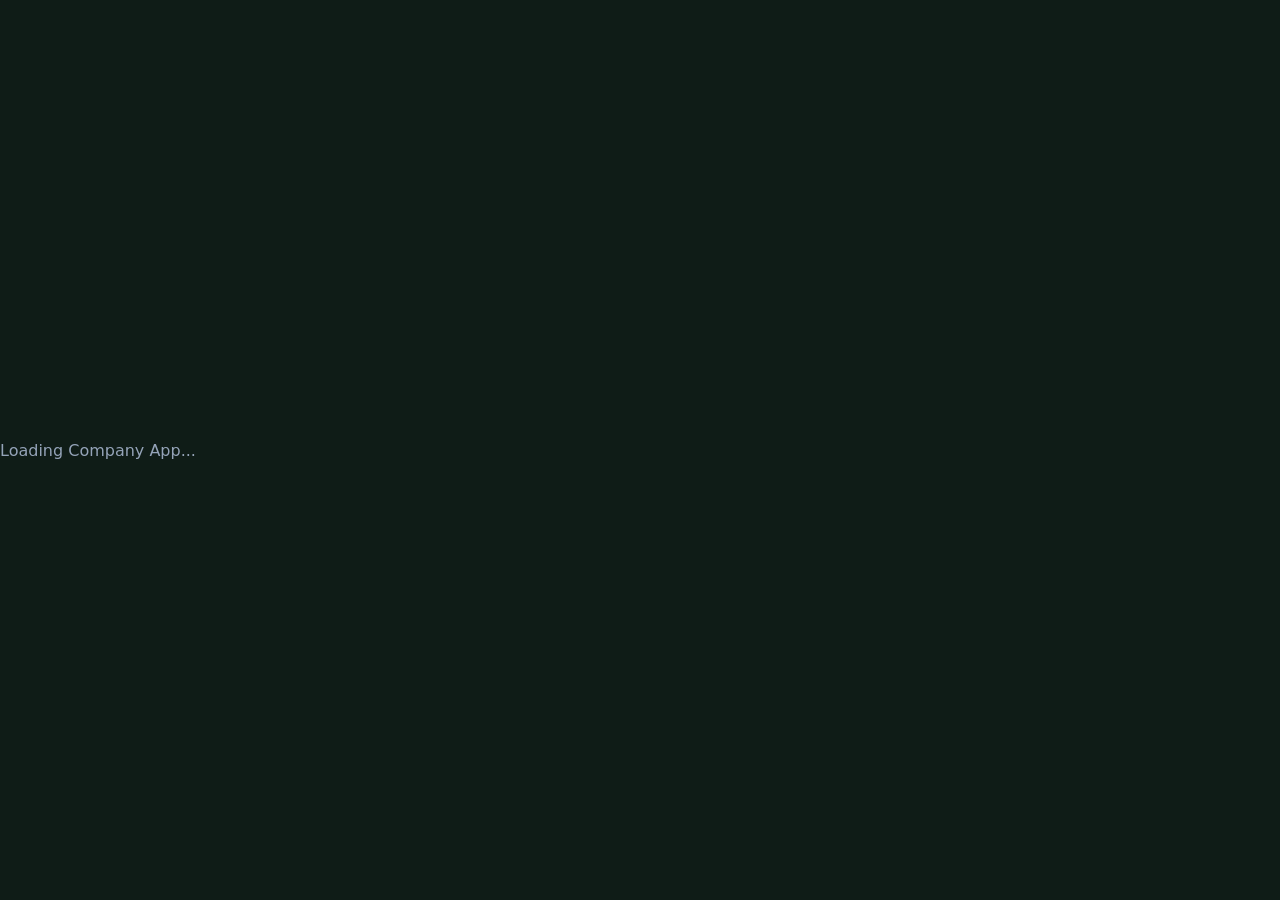
<file: company.html>
<!DOCTYPE html>
<html lang="en">
<head>
    <meta charset="UTF-8">
    <meta name="viewport" content="width=device-width, initial-scale=1.0">
    <title>Kigali Connect — Company</title>
    <link rel="stylesheet" href="/company.css">
</head>
<body>
    <div id="app-root">
        <div style="display:flex;justify-content:center;align-items:center;height:100vh;font-family:system-ui;color:#94a3b8;">
            Loading Company App...
        </div>
    </div>
    <script src="/company.js"></script>
</body>
</html>
</file>
<file: company.css>
﻿/* Kigali Connect (kgl-c) — Company App Styles */

/* Theme Variables — brand system shared with the client and driver apps.
   Default ("Dusk"): the hills at dusk, deep forest-ink with a burnt-clay accent. */
        :root {
            --bg-main: #0f1c17;
            --bg-sidebar: #172922;
            --bg-card: #1b2f27;
            --text-color: #f4eee2;
            --text-muted: #93ac9f;
            --accent: #c1622d;
            --accent-hover: #e07f45;
            --border-color: #2c4238;
            --toggle-bg: #263c33;
            --input-bg: #1f352c;
            --btn-sub-bg: #c1622d;
            --btn-sub-hover: #e07f45;
            --table-header: #1f352c;
            --loader-track: rgba(244, 238, 226, 0.1);
            --chart-profit: #3fa88a;
            --chart-loss: #c1622d;
            --font-display: "Fraunces", "Iowan Old Style", Georgia, serif;
            --font-body: "Manrope", -apple-system, BlinkMacSystemFont, "Segoe UI", sans-serif;
            --font-mono: "IBM Plex Mono", ui-monospace, SFMono-Regular, Menlo, monospace;
        }

        /* "Mist" — cool daylight theme for a bright office, not the warm-cream cliché */
        [data-theme="light"] {
            --bg-main: #eef2ef;
            --bg-sidebar: #ffffff;
            --bg-card: #ffffff;
            --text-color: #16261f;
            --text-muted: #5b7268;
            --accent: #b85a2a;
            --accent-hover: #9c4a20;
            --border-color: #dce6e0;
            --toggle-bg: #dce6e0;
            --input-bg: #f4f7f5;
            --btn-sub-bg: #b85a2a;
            --btn-sub-hover: #9c4a20;
            --table-header: #eef2ef;
            --loader-track: rgba(22, 38, 31, 0.1);
            --chart-profit: #2f8f74;
            --chart-loss: #b85a2a;
        }

        /* "Kivu" — Lake Kivu at dawn: teal-black base, savanna-gold accent */
        [data-theme="emerald-gold"] {
            --bg-main: #0b2420;
            --bg-sidebar: #0f2f29;
            --bg-card: #123830;
            --text-color: #f2f7f0;
            --text-muted: #9cc2b4;
            --accent: #e0a83c;
            --accent-hover: #f2bd54;
            --border-color: #1c473d;
            --toggle-bg: #163a31;
            --input-bg: #0e2e27;
            --btn-sub-bg: #e0a83c;
            --btn-sub-hover: #f2bd54;
            --table-header: #0e2e27;
            --loader-track: rgba(224, 168, 60, 0.12);
            --chart-profit: #4dbf9d;
            --chart-loss: #e0a83c;
        }

        /* Base Styles */
        * {
            box-sizing: border-box;
            margin: 0;
            padding: 0;
            font-family: var(--font-body);
        }

        body {
            background-color: var(--bg-main);
            color: var(--text-color);
            display: flex;
            height: 100vh;
            overflow: hidden;
            transition: background-color 0.3s, color 0.3s;
        }

        h1, h2, h3 { font-family: var(--font-display); font-weight: 600; }

        .route-divider {
            position: relative;
            height: 1px;
            margin: 16px 0;
            background-image: linear-gradient(to right, var(--border-color) 55%, transparent 0%);
            background-size: 10px 1px;
            background-repeat: repeat-x;
        }
        .route-divider::before {
            content: "";
            position: absolute;
            left: 0;
            top: 50%;
            width: 7px;
            height: 7px;
            border-radius: 50%;
            background: var(--accent);
            transform: translateY(-50%);
        }

        /* Fast Masked Entry Layout */
        .intro-overlay {
            position: fixed;
            top: 0;
            left: 0;
            width: 100vw;
            height: 100vh;
            background-color: var(--bg-main);
            z-index: 9999;
            display: flex;
            justify-content: center;
            align-items: center;
            overflow: hidden;
        }

        .cinematic-stage {
            position: relative;
            width: 750px;
            height: 220px;
            display: flex;
            justify-content: center;
            align-items: center;
        }

        .text-layer {
            position: absolute;
            width: 100%;
            height: 100%;
            display: flex;
            justify-content: center;
            align-items: center;
            white-space: nowrap;
        }

        .layer-initial {
            z-index: 2;
            animation: maskWipeOut 1.8s cubic-bezier(0.4, 0, 0.2, 1) forwards;
        }

        .brand-headline-large {
            font-family: var(--font-display);
            font-size: 4.2rem;
            font-weight: 600;
            font-style: italic;
            letter-spacing: -0.5px;
        }

        .brand-headline-large span { color: var(--accent); }

        .layer-reveal {
            z-index: 1;
            animation: maskWipeIn 1.8s cubic-bezier(0.4, 0, 0.2, 1) forwards;
        }

        .loader-box-large {
            display: flex;
            align-items: center;
            justify-content: center;
            position: relative;
            width: 100%;
            height: 100%;
        }

        .classic-ring-large {
            width: 180px;
            height: 180px;
            border: 8px solid var(--loader-track);
            border-top: 8px solid var(--accent);
            border-radius: 50%;
            animation: spin 0.8s linear infinite;
            position: absolute;
        }

        .traced-text-large {
            font-size: 2.2rem;
            font-weight: 800;
            letter-spacing: 3px;
            z-index: 3;
            text-transform: lowercase;
        }

        .bus-mask-track {
            position: absolute;
            width: 100%;
            height: 100%;
            z-index: 3;
            pointer-events: none;
        }

        .animated-bus-giant {
            font-size: 7.5rem;
            position: absolute;
            top: calc(50% - 7rem); 
            left: -200px;
            transform: scaleX(-1);
            animation: busPassCinematic 1.8s cubic-bezier(0.4, 0, 0.2, 1) forwards;
        }

        @keyframes busPassCinematic {
            0% { left: -250px; }
            100% { left: 850px; }
        }

        @keyframes maskWipeOut {
            0% { clip-path: inset(0 0 0 0); }
            20% { clip-path: inset(0 0 0 0); }
            65% { clip-path: inset(0 0 0 100%); }
            100% { clip-path: inset(0 0 0 100%); opacity: 0; }
        }

        @keyframes maskWipeIn {
            0% { clip-path: inset(0 100% 0 0); opacity: 0; }
            30% { clip-path: inset(0 100% 0 0); opacity: 1; }
            70% { clip-path: inset(0 0 0 0); opacity: 1; }
            100% { clip-path: inset(0 0 0 0); opacity: 1; }
        }

        @keyframes spin {
            0% { transform: rotate(0deg); }
            100% { transform: rotate(360deg); }
        }

        /* Organization Form Entry Page */
        .org-stage {
            position: fixed;
            top: 0;
            left: 0;
            width: 100vw;
            height: 100vh;
            background-color: var(--bg-main);
            z-index: 9998;
            display: none;
            justify-content: center;
            align-items: center;
            opacity: 0;
            transition: opacity 0.4s ease;
        }

        .org-card {
            width: 100%;
            max-width: 420px;
            text-align: center;
        }

        .org-card .brand { margin-bottom: 20px; }

        /* Gate Tab Bar */
        .gate-tab-bar {
            display: flex;
            position: relative;
            margin-bottom: 24px;
            border-bottom: 2px solid var(--border-color);
        }
        .gate-tab {
            flex: 1;
            padding: 10px 0;
            background: none;
            border: none;
            color: var(--text-muted);
            font-size: 0.95rem;
            font-weight: 600;
            cursor: pointer;
            transition: color 0.3s;
        }
        .gate-tab.active {
            color: var(--accent);
        }
        .gate-tab-indicator {
            position: absolute;
            bottom: -2px;
            height: 3px;
            background-color: var(--accent);
            border-radius: 2px;
            transition: left 0.3s ease, width 0.3s ease;
        }
        .gate-form {
            animation: fadeSlideIn 0.3s ease;
        }
        @keyframes fadeSlideIn {
            from { opacity: 0; transform: translateY(8px); }
            to   { opacity: 1; transform: translateY(0); }
        }
        .gate-switch-link {
            margin-top: 16px;
            color: var(--accent);
            font-size: 0.85rem;
            cursor: pointer;
            transition: opacity 0.2s;
        }
        .gate-switch-link:hover {
            opacity: 0.75;
        }

        /* Sidebar Layout */
        .sidebar {
            width: 260px;
            background-color: var(--bg-sidebar);
            border-right: 1px solid var(--border-color);
            display: flex;
            flex-direction: column;
            padding: 24px;
            justify-content: space-between;
            transition: background-color 0.3s, border-color 0.3s;
        }

        .brand {
            font-size: 1.5rem;
            font-weight: 700;
            text-transform: uppercase;
            letter-spacing: 1px;
            color: var(--accent);
            margin-bottom: 30px;
            padding-left: 8px;
        }

        .nav-links {
            display: flex;
            flex-direction: column;
            gap: 8px;
            flex-grow: 1;
        }

        .nav-btn {
            background: none;
            border: none;
            color: var(--text-muted);
            padding: 12px 16px;
            text-align: left;
            font-size: 1rem;
            font-weight: 500;
            cursor: pointer;
            border-radius: 8px;
            transition: all 0.2s ease;
            display: flex;
            align-items: center;
        }

        .nav-btn:hover {
            background-color: var(--border-color);
            color: var(--text-color);
        }

        .nav-btn.active {
            background-color: var(--accent);
            color: #ffffff;
        }

        [data-theme="emerald-gold"] .nav-btn.active {
            color: #062419;
            font-weight: 600;
        }

        .dynamic-nav { display: none; }
        .dynamic-nav.visible { display: flex; }

        .sidebar-footer {
            border-top: 1px solid var(--border-color);
            padding-top: 20px;
            display: flex;
            flex-direction: column;
            gap: 12px;
        }

        .lang-select-box {
            width: 100%;
            background-color: var(--input-bg);
            border: 1px solid var(--border-color);
            color: var(--text-color);
            padding: 10px;
            border-radius: 8px;
            font-weight: 600;
            cursor: pointer;
            outline: none;
        }

        .theme-toggle-btn {
            width: 100%;
            background-color: var(--toggle-bg);
            border: 1px solid var(--border-color);
            color: var(--text-color);
            padding: 12px;
            border-radius: 8px;
            cursor: pointer;
            font-weight: 600;
            transition: background-color 0.3s, color 0.3s;
        }

        /* Main Content Window */
        .main-content {
            flex-grow: 1;
            padding: 40px;
            overflow-y: auto;
            display: flex;
            flex-direction: column;
        }

        .view-panel {
            display: none;
            height: 100%;
        }

        .view-panel.active {
            display: flex;
            flex-direction: column;
        }

        h1 {
            font-size: 2rem;
            margin-bottom: 12px;
        }

        .subtitle {
            color: var(--text-muted);
            margin-bottom: 30px;
        }

        .card {
            background-color: var(--bg-card);
            border: 1px solid var(--border-color);
            border-radius: 12px;
            padding: 24px;
            max-width: 900px;
            box-shadow: 0 4px 6px -1px rgba(0, 0, 0, 0.1);
            margin-bottom: 24px;
        }

        .card-title {
            font-size: 1.25rem;
            font-weight: 600;
            margin-bottom: 20px;
            color: var(--text-color);
            display: flex;
            justify-content: space-between;
            align-items: center;
        }

        .btn-giant-add {
            width: 100%;
            max-width: 900px;
            background-color: transparent;
            border: 2px dashed var(--accent);
            color: var(--text-color);
            padding: 20px;
            font-size: 1.2rem;
            font-weight: 700;
            border-radius: 12px;
            cursor: pointer;
            transition: all 0.2s ease;
            text-transform: uppercase;
            letter-spacing: 1px;
            margin-bottom: 24px;
        }

        .btn-giant-add:hover {
            background-color: var(--accent);
            color: #ffffff;
            border-color: var(--accent);
        }

        [data-theme="emerald-gold"] .btn-giant-add:hover { color: #062419; }

        /* Form Controls */
        .form-group { margin-bottom: 18px; }
        .form-group label {
            display: block;
            font-size: 0.9rem;
            font-weight: 500;
            margin-bottom: 8px;
            color: var(--text-color);
        }

        .input-inline-wrapper {
            position: relative;
            display: flex;
            align-items: center;
        }

        .form-control {
            width: 100%;
            padding: 12px;
            background-color: var(--input-bg);
            border: 1px solid var(--border-color);
            color: var(--text-color);
            border-radius: 6px;
            font-size: 0.95rem;
            transition: border-color 0.2s;
        }

        .form-control.has-buttons {
            padding-right: 140px;
        }

        .inline-btn-group {
            position: absolute;
            right: 6px;
            display: flex;
            align-items: center;
            gap: 6px;
        }

        .inline-action-btn {
            background-color: var(--toggle-bg);
            border: 1px solid var(--border-color);
            color: var(--text-color);
            font-weight: 700;
            border-radius: 4px;
            padding: 6px 10px;
            cursor: pointer;
            font-size: 0.85rem;
            transition: all 0.2s;
        }

        .inline-action-btn:hover {
            background-color: var(--accent);
            color: #ffffff;
            border-color: var(--accent);
        }

        [data-theme="emerald-gold"] .inline-action-btn:hover { color: #062419; }

        .btn-submit {
            width: 100%;
            background-color: var(--btn-sub-bg);
            color: white;
            border: none;
            padding: 14px;
            font-size: 1rem;
            font-weight: 600;
            border-radius: 6px;
            cursor: pointer;
            transition: background-color 0.2s;
            text-transform: uppercase;
            letter-spacing: 0.5px;
            margin-top: 10px;
        }

        [data-theme="emerald-gold"] .btn-submit { color: #062419; }
        .btn-submit:hover { background-color: var(--btn-sub-hover); }

        /* Modal Overlay for Inline Actions */
        .modal-overlay {
            position: fixed;
            top: 0;
            left: 0;
            width: 100vw;
            height: 100vh;
            background: rgba(0, 0, 0, 0.7);
            z-index: 10000;
            display: none;
            justify-content: center;
            align-items: center;
        }

        .modal-overlay.active { display: flex; }

        /* Review and Summary Display Outlets */
        .token-alert {
            margin-top: 15px;
            padding: 20px;
            background-color: rgba(229, 9, 20, 0.05);
            border: 1px dashed var(--accent);
            border-radius: 8px;
            color: var(--text-color);
            display: none;
        }

        .summary-grid {
            display: grid;
            grid-template-columns: repeat(3, 1fr);
            gap: 12px;
            margin: 20px 0;
            text-align: left;
        }

        .summary-pill {
            background: var(--bg-main);
            border: 1px solid var(--border-color);
            padding: 12px;
            border-radius: 6px;
        }

        .summary-pill div {
            font-size: 0.8rem;
            color: var(--text-muted);
            margin-bottom: 4px;
        }

        .summary-pill span {
            font-size: 1.1rem;
            font-weight: 700;
            color: var(--accent);
        }

        .btn-ok {
            background-color: var(--text-color);
            color: var(--bg-main);
            border: none;
            padding: 12px 30px;
            font-weight: 700;
            border-radius: 6px;
            cursor: pointer;
            text-transform: uppercase;
            letter-spacing: 0.5px;
            transition: opacity 0.2s;
        }
        .btn-ok:hover { opacity: 0.9; }

        /* Live Map Window Layout */
        #map-container, #home-map-container {
            flex-grow: 1;
            min-height: 400px;
            border-radius: 12px;
            border: 1px solid var(--border-color);
            overflow: hidden;
            position: relative;
            margin-top: 15px;
        }

        #map, #home-map { width: 100%; height: 100%; z-index: 1; }

        .bus-plate-marker {
            background: #fbc02d;
            color: #000000;
            font-family: monospace;
            font-weight: bold;
            font-size: 11px;
            padding: 2px 6px;
            border: 2px solid #000;
            border-radius: 4px;
            white-space: nowrap;
            box-shadow: 0 2px 5px rgba(0,0,0,0.4);
            text-align: center;
        }

        .btn-view-loc {
            background: var(--accent);
            color: #fff;
            border: none;
            padding: 5px 10px;
            font-size: 0.8rem;
            border-radius: 4px;
            cursor: pointer;
            font-weight: 600;
            transition: opacity 0.2s;
        }
        
        [data-theme="emerald-gold"] .btn-view-loc { color: #062419; }
        .btn-view-loc:hover { opacity: 0.85; }
        .btn-view-loc:disabled { background: #444; color: #888; cursor: not-allowed; }

        /* Tables styling */
        .table-responsive { width: 100%; overflow-x: auto; }
        table { width: 100%; border-collapse: collapse; text-align: left; margin-top: 10px; }
        th, td { padding: 14px; border-bottom: 1px solid var(--border-color); font-size: 0.95rem; }
        th { background-color: var(--table-header); color: var(--text-color); font-weight: 600; }

        .badge {
            display: inline-block;
            padding: 4px 8px;
            border-radius: 4px;
            font-size: 0.8rem;
            font-weight: 600;
            background-color: var(--border-color);
        }

        .badge-token {
            font-family: monospace;
            background-color: rgba(229, 9, 20, 0.15);
            color: var(--accent);
        }

        /* Bus Financial Sub-tabs */
        .bus-tabs-header {
            display: flex;
            gap: 8px;
            overflow-x: auto;
            padding-bottom: 12px;
            margin-bottom: 16px;
            border-bottom: 1px solid var(--border-color);
        }

        .bus-tab-btn {
            background-color: var(--input-bg);
            border: 1px solid var(--border-color);
            color: var(--text-color);
            padding: 8px 16px;
            border-radius: 6px;
            cursor: pointer;
            font-weight: 600;
            font-size: 0.85rem;
            white-space: nowrap;
        }

        .bus-tab-btn.active {
            background-color: var(--accent);
            color: #ffffff;
            border-color: var(--accent);
        }

        [data-theme="emerald-gold"] .bus-tab-btn.active { color: #062419; }

        /* Chart Controls & Canvas */
        .chart-controls {
            display: flex;
            gap: 8px;
            align-items: center;
        }

        .zoom-btn {
            background: var(--input-bg);
            border: 1px solid var(--border-color);
            color: var(--text-color);
            padding: 4px 10px;
            border-radius: 4px;
            font-size: 0.8rem;
            font-weight: 600;
            cursor: pointer;
        }

        .zoom-btn.active {
            background: var(--accent);
            color: white;
            border-color: var(--accent);
        }

        [data-theme="emerald-gold"] .zoom-btn.active { color: #062419; }

        .chart-container {
            width: 100%;
            height: 300px;
            position: relative;
            margin-top: 15px;
        }

        canvas {
            width: 100% !important;
            height: 100% !important;
        }

        .action-link-btn {
            background: none;
            border: none;
            color: var(--accent);
            font-weight: 700;
            cursor: pointer;
            text-decoration: underline;
            font-size: 0.9rem;
        }

        /* Toggle Switches */
        .setting-row {
            display: flex;
            justify-content: space-between;
            align-items: center;
            padding: 16px 0;
            border-bottom: 1px solid var(--border-color);
        }
        .setting-row:last-child { border-bottom: none; }

        .switch {
            position: relative;
            display: inline-block;
            width: 50px;
            height: 26px;
        }
        .switch input { opacity: 0; width: 0; height: 0; }

        .slider {
            position: absolute; cursor: pointer; top: 0; left: 0; right: 0; bottom: 0;
            background-color: var(--toggle-bg); transition: .3s; border-radius: 34px; border: 1px solid var(--border-color);
        }

        .slider:before {
            position: absolute; content: ""; height: 18px; width: 18px; left: 3px; bottom: 3px;
            background-color: white; transition: .3s; border-radius: 50%;
        }

        input:checked + .slider { background-color: var(--accent); }
        input:checked + .slider:before { transform: translateX(24px); }

        /* ============================================================
           REPORTS  ->  WORKSHOP  (drag and drop report builder)
           ============================================================ */
        .reports-layout {
            display: flex;
            gap: 18px;
            align-items: flex-start;
            width: 100%;
            height: 96vh;
        }

        /* Left display panel takes remaining space */
        .report-display-panel {
            flex: 1 1 auto;
            min-width: 0;
            height: 96%;
            background: var(--bg-card);
            border: 1px solid var(--border-color);
            border-radius: 10px;
            display: flex;
            flex-direction: column;
            overflow: hidden;
        }

        .report-display-head {
            display: flex;
            justify-content: space-between;
            align-items: center;
            gap: 12px;
            padding: 14px 18px;
            border-bottom: 1px solid var(--border-color);
            flex-wrap: wrap;
        }

        .export-wrap {
            display: flex;
            align-items: center;
            gap: 8px;
            font-size: 0.85rem;
            color: var(--text-muted);
        }

        .export-select {
            width: auto;
            min-width: 90px;
            padding: 6px 10px;
        }

        .btn-export {
            background: var(--btn-sub-bg);
            color: #fff;
            border: none;
            border-radius: 6px;
            padding: 7px 14px;
            font-weight: 700;
            cursor: pointer;
            transition: background .2s ease;
        }
        .btn-export:hover { background: var(--btn-sub-hover); }
        [data-theme="emerald-gold"] .btn-export { color: #062419; }

        .report-render-area {
            flex: 1 1 auto;
            overflow: auto;
            padding: 20px 22px;
            color: var(--text-color);
            font-size: 0.92rem;
            line-height: 1.6;
        }

        .report-empty {
            color: var(--text-muted);
            font-style: italic;
        }

        .report-doc h2 {
            font-size: 1.25rem;
            margin-bottom: 4px;
        }
        .report-doc .report-meta {
            color: var(--text-muted);
            font-size: 0.8rem;
            margin-bottom: 18px;
        }
        .report-doc table {
            width: 100%;
            border-collapse: collapse;
            margin: 10px 0 22px;
        }
        .report-doc th, .report-doc td {
            border: 1px solid var(--border-color);
            padding: 9px 12px;
            text-align: left;
        }
        .report-doc th { background: var(--table-header); }
        .report-doc .report-line {
            padding: 8px 0;
            border-bottom: 1px dashed var(--border-color);
        }
        .report-doc .report-result {
            margin-top: 16px;
            padding: 14px 16px;
            border: 1px dashed var(--accent);
            border-radius: 8px;
            font-weight: 700;
        }

        /* ---------- Workshop panel: 96% height / 30% width ---------- */
        .workshop-panel {
            flex: 0 0 30%;
            width: 30%;
            height: 96%;
            background: var(--bg-sidebar);
            border: 1px solid var(--border-color);
            border-radius: 10px;
            display: flex;
            flex-direction: column;
            overflow: hidden;
            transition: height .35s ease;
        }

        .workshop-panel.collapsed {
            height: 58px;
        }

        .workshop-head {
            display: flex;
            justify-content: space-between;
            align-items: center;
            padding: 16px 16px;
            border-bottom: 1px solid var(--border-color);
            flex: 0 0 auto;
        }

        .workshop-title {
            font-weight: 700;
            font-size: 1rem;
            color: var(--text-color);
        }

        .chev-btn {
            background: transparent;
            border: 1px solid var(--border-color);
            color: var(--accent);
            width: 28px;
            height: 28px;
            border-radius: 50%;
            font-weight: 700;
            font-size: 0.8rem;
            line-height: 1;
            cursor: pointer;
            display: flex;
            align-items: center;
            justify-content: center;
            transition: transform .35s ease, background .2s ease;
        }
        .chev-btn:hover { background: var(--input-bg); }
        .chev-btn.small { width: 24px; height: 24px; font-size: 0.7rem; }
        .chev-btn.flipped { transform: rotate(180deg); }

        .workshop-body {
            flex: 1 1 auto;
            display: flex;
            flex-direction: column;
            gap: 10px;
            padding: 12px;
            overflow: hidden;
        }
        .workshop-panel.collapsed .workshop-body { display: none; }

        .components-head {
            display: flex;
            justify-content: space-between;
            align-items: center;
            font-size: 0.8rem;
            text-transform: uppercase;
            letter-spacing: 0.06em;
            color: var(--text-muted);
            width: 90%;
            margin: 0 auto;
        }

        /* Components tab: 90% width / 20% height */
        .components-tab {
            width: 90%;
            height: 20%;
            margin: 0 auto;
            background: var(--bg-card);
            border: 1px solid var(--border-color);
            border-radius: 8px;
            overflow: auto;
            display: none;
            flex: 0 0 auto;
        }
        .components-tab.open { display: block; }

        .palette {
            display: flex;
            flex-wrap: wrap;
            align-items: center;
            gap: 10px;
            padding: 12px 10px;
        }

        .palette-item { cursor: grab; }
        .palette-item:active { cursor: grabbing; }

        /* --- component chip visuals --- */
        .chip-diamond {
            display: inline-flex;
            align-items: center;
            justify-content: center;
            width: 44px;
            height: 44px;
            background: #f97316;
            color: #1a1004;
            font-weight: 800;
            font-size: 0.72rem;
            transform: rotate(45deg);
            border-radius: 6px;
            margin: 6px 10px;
        }

        .chip-segment {
            display: inline-flex;
            align-items: center;
            justify-content: center;
            min-width: 90px;
            height: 26px;
            padding: 0 12px;
            background: #ffffff;
            color: #111;
            font-weight: 700;
            font-size: 0.75rem;
            border-radius: 4px;
            border: 1px solid #d4d4d4;
        }

        .chip-operation {
            display: inline-flex;
            align-items: center;
            justify-content: center;
            padding: 8px 14px;
            background: #7c3aed;
            color: #fff;
            font-weight: 700;
            font-size: 0.75rem;
            border-radius: 6px;
        }

        .chip-value {
            display: inline-flex;
            align-items: center;
            justify-content: center;
            padding: 8px 14px;
            background: #2563eb;
            color: #fff;
            font-weight: 700;
            font-size: 0.75rem;
            border-radius: 6px;
        }

        .btn-create-data {
            background: #dc2626;
            color: #fff;
            border: none;
            border-radius: 6px;
            padding: 9px 14px;
            font-weight: 700;
            font-size: 0.75rem;
            cursor: pointer;
            transition: background .2s ease;
        }
        .btn-create-data:hover { background: #b91c1c; }

        /* ---------- 2D canvas: 90% width / 70% height ---------- */
        .workshop-canvas {
            position: relative;
            width: 90%;
            height: 70%;
            margin: 0 auto;
            background: var(--bg-main);
            border: 1px dashed var(--border-color);
            border-radius: 8px;
            overflow: auto;
            flex: 1 1 auto;
        }

        .canvas-hint {
            position: absolute;
            top: 50%;
            left: 50%;
            transform: translate(-50%, -50%);
            color: var(--text-muted);
            font-size: 0.8rem;
            font-style: italic;
            pointer-events: none;
        }
        .workshop-canvas.has-nodes .canvas-hint { display: none; }

        /* ---------- placed nodes ---------- */
        .ws-node {
            position: absolute;
            cursor: grab;
            user-select: none;
            z-index: 2;
        }
        .ws-node:active { cursor: grabbing; }
        .ws-node.dragging { z-index: 20; opacity: 0.85; }

        .ws-node-inner {
            position: relative;
            display: flex;
            align-items: center;
            justify-content: center;
            gap: 6px;
            padding: 10px 14px;
            border-radius: 6px;
            font-size: 0.72rem;
            font-weight: 700;
            color: #fff;
            white-space: nowrap;
            box-shadow: 0 4px 12px rgba(0,0,0,0.35);
        }

        .ws-node[data-kind="vs"] .ws-node-inner {
            width: 74px;
            height: 74px;
            padding: 0;
            background: #f97316;
            color: #1a1004;
            transform: rotate(45deg);
            border-radius: 8px;
        }
        .ws-node[data-kind="vs"] .ws-node-label { transform: rotate(-45deg); }

        .ws-node[data-kind="segment"] .ws-node-inner {
            background: #ffffff;
            color: #111;
            border: 1px solid #d4d4d4;
            min-width: 70px;
            padding: 6px 10px;
        }

        .ws-node[data-kind="operation"] .ws-node-inner { background: #7c3aed; }
        .ws-node[data-kind="value"] .ws-node-inner { background: #2563eb; }
        .ws-node[data-kind="data"] .ws-node-inner { background: #dc2626; }

        .ws-seg-handle {
            position: absolute;
            right: -6px;
            top: 50%;
            transform: translateY(-50%);
            width: 10px;
            height: 20px;
            background: var(--accent);
            border-radius: 3px;
            cursor: ew-resize;
            z-index: 6;
        }

        .ws-select, .ws-input {
            background: rgba(0,0,0,0.25);
            border: 1px solid rgba(255,255,255,0.35);
            color: inherit;
            border-radius: 4px;
            font-size: 0.72rem;
            font-weight: 700;
            padding: 3px 5px;
            max-width: 96px;
        }
        .ws-node[data-kind="segment"] .ws-select,
        .ws-node[data-kind="segment"] .ws-input {
            background: #f4f4f4;
            border-color: #c9c9c9;
            color: #111;
        }
        .ws-input { width: 64px; }

        .ws-mini-btn {
            background: rgba(255,255,255,0.9);
            color: #111;
            border: none;
            border-radius: 4px;
            font-size: 0.65rem;
            font-weight: 800;
            padding: 3px 7px;
            cursor: pointer;
        }
        .ws-mini-btn:hover { background: #fff; }

        .ws-node-close {
            position: absolute;
            top: -8px;
            right: -8px;
            width: 16px;
            height: 16px;
            border-radius: 50%;
            background: #111;
            color: #fff;
            border: 1px solid #555;
            font-size: 0.6rem;
            line-height: 1;
            cursor: pointer;
            z-index: 8;
            display: flex;
            align-items: center;
            justify-content: center;
        }

        /* white connector circles: left / right / top / bottom */
        .ws-port {
            position: absolute;
            width: 10px;
            height: 10px;
            border-radius: 50%;
            background: #ffffff;
            border: 1px solid #8a8a8a;
            z-index: 5;
        }
        .ws-port.left   { left: -6px;  top: 50%; transform: translateY(-50%); }
        .ws-port.right  { right: -6px; top: 50%; transform: translateY(-50%); }
        .ws-port.top    { top: -6px;   left: 50%; transform: translateX(-50%); }
        .ws-port.bottom { bottom: -6px;left: 50%; transform: translateX(-50%); }

        .ws-node[data-kind="value"] .ws-node-inner.saved { outline: 2px solid #22c55e; }

        .workshop-actions {
            display: flex;
            gap: 10px;
            width: 90%;
            margin: 0 auto;
            flex: 0 0 auto;
        }

        .btn-produce {
            flex: 1 1 auto;
            background: var(--btn-sub-bg);
            color: #fff;
            border: none;
            border-radius: 6px;
            padding: 11px 14px;
            font-weight: 800;
            cursor: pointer;
            transition: background .2s ease;
        }
        .btn-produce:hover { background: var(--btn-sub-hover); }
        [data-theme="emerald-gold"] .btn-produce { color: #062419; }

        .btn-clear-canvas {
            background: transparent;
            border: 1px solid var(--border-color);
            color: var(--text-muted);
            border-radius: 6px;
            padding: 11px 14px;
            font-weight: 700;
            cursor: pointer;
        }
        .btn-clear-canvas:hover { color: var(--text-color); }

        @media (max-width: 1100px) {
            .reports-layout { flex-direction: column; height: auto; }
            .workshop-panel { flex: 0 0 auto; width: 100%; height: 70vh; }
            .report-display-panel { width: 100%; height: 60vh; }
        }
</file>
